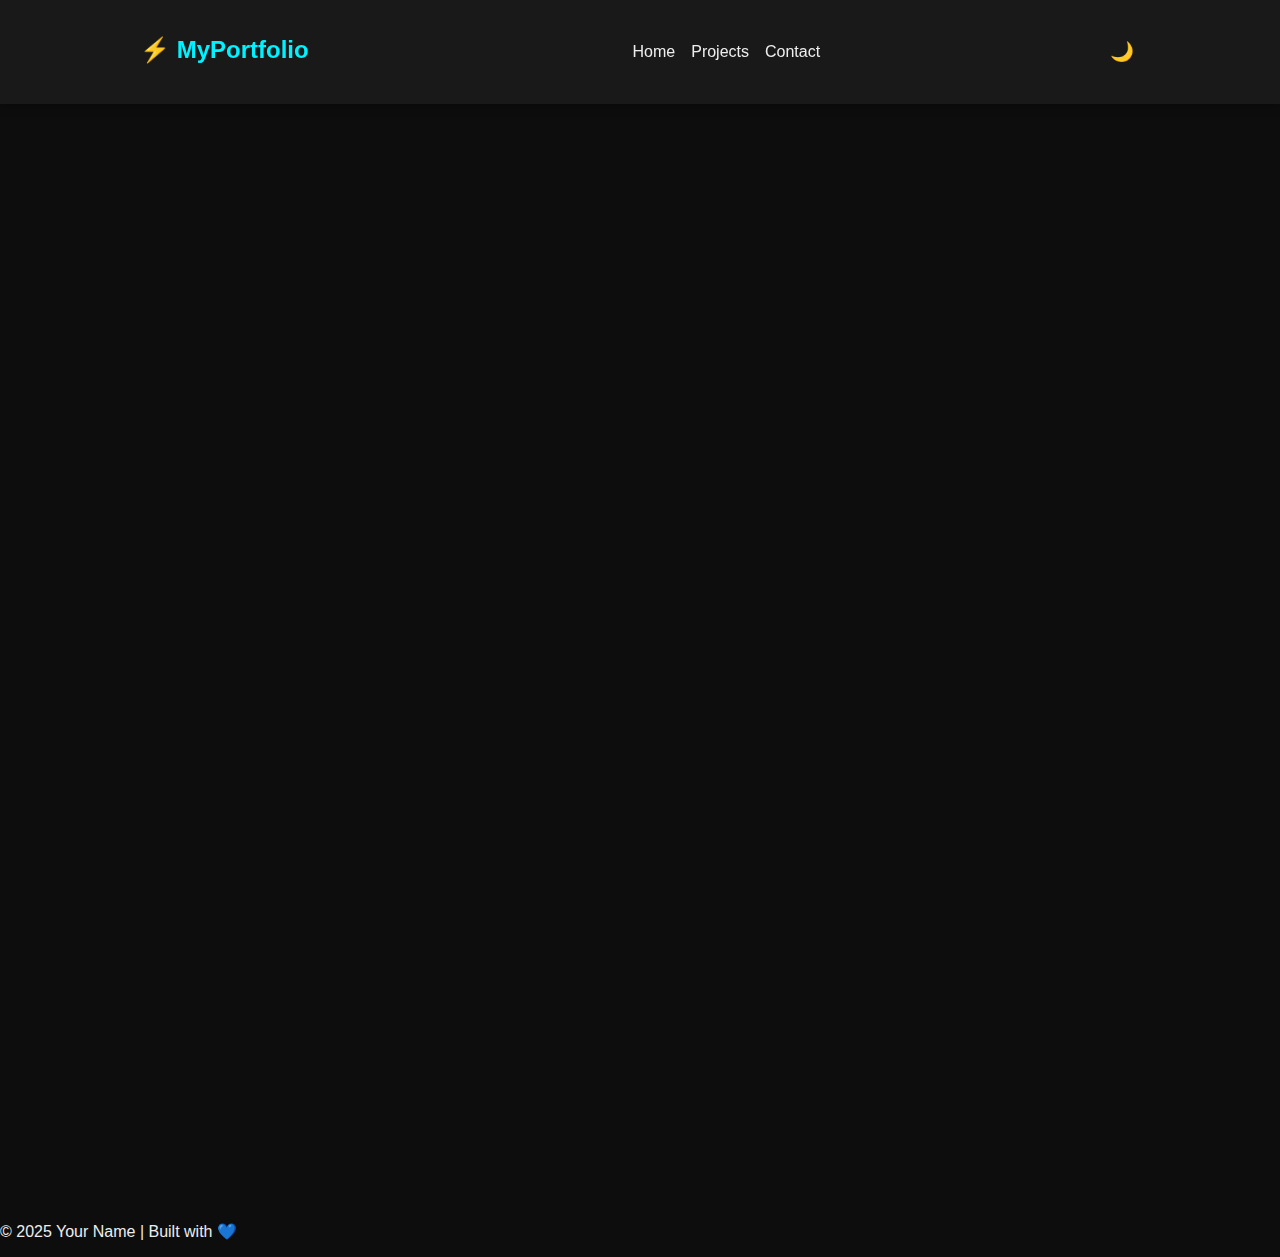
<file: replate.html>
﻿<!DOCTYPE html>
<html lang="en">
<head>
    <meta charset="UTF-8">
    <meta name="viewport" content="width=device-width, initial-scale=1.0">
    <title>Replate - Food Waste App</title>
    <link rel="stylesheet" href="StyleSheet.css">
</head>
<body>

    <!-- Navbar -->
    <header>
        <nav class="navbar">
            <h2 class="logo">⚡ MyPortfolio</h2>
            <ul class="nav-links">
                <li><a href="index.html">Home</a></li>
                <li><a href="index.html#projects">Projects</a></li>
                <li><a href="index.html#contact">Contact</a></li>
            </ul>
            <button id="darkModeToggle">🌙</button>
        </nav>
    </header>

    <!-- Project Detail Section -->
    <section class="project-detail reveal">
        <h1>🍏 Replate - Food Waste Reduction App</h1>
        <p>
            Replate is a mobile application designed to reduce food waste in Sri Lanka by connecting restaurants, cafes, and shops with customers who can purchase surplus food at discounted prices. Inspired by Too Good To Go, the app encourages sustainability while providing affordable meals.
        </p>

        <h2>Key Features</h2>
        <ul>
            <li>User Authentication (Email/Password via Firebase)</li>
            <li>Browse available surplus food items</li>
            
            <li>Multilingual support (Sinhala & Tamil)</li>
            <li>Order history & profile management</li>
            <li>Surplus Food Listings – Restaurants and shops list unsold food at reduced prices</li>
        </ul>

        <h2>Screenshots</h2>
        <div class="project-images">
            <img src="images/replate4.jpg" alt="Home Screen">
            <img src="images/replate2.jpg" alt="Browse Food">
            <img src="images/replate3.jpg" alt="Order Details">
            <img src="images/replate1.jpg" alt="User Profile">
        </div>

        <p>
            <a href="#" class="btn-glow" target="_blank">🔗 Live Demo</a>
            <a href="#" class="btn-glow" target="_blank">💻 Source Code</a>
        </p>
    </section>

    <!-- Footer -->
    <footer>
        <p>© 2025 Your Name | Built with 💙</p>
    </footer>

    <script src="script.js"></script>
</body>
</html>
</file>
<file: StyleSheet.css>
﻿:root {
    --bg: #0d0d0d;
    --text: #eee;
    --card: rgba(255,255,255,0.05);
    --primary: #00f2fe;
    --secondary: #4facfe;
}

body {
    font-family: "Poppins", sans-serif;
    background: var(--bg);
    color: var(--text);
    transition: 0.5s;
    margin: 0;
}

.dark-mode {
    --bg: #f4f4f4;
    --text: #222;
    --card: rgba(255,255,255,0.15);
}

/* Navbar */
header {
    background: var(--card);
    position: sticky;
    top: 0;
    z-index: 100;
    box-shadow: 0 2px 10px rgba(0,0,0,0.3);
}

.navbar {
    max-width: 1000px;
    margin: auto;
    display: flex;
    justify-content: space-between;
    align-items: center;
    padding: 1rem;
}

.nav-links {
    list-style: none;
    display: flex;
    gap: 1rem;
}

    .nav-links a {
        text-decoration: none;
        color: var(--text);
        transition: color 0.3s;
    }

        .nav-links a:hover {
            color: var(--primary);
        }

#darkModeToggle {
    background: none;
    border: none;
    font-size: 1.2rem;
    cursor: pointer;
}

/* Hero */
.hero {
    height: 100vh;
    display: flex;
    justify-content: center;
    align-items: center;
    text-align: center;
    background: #1b2a38; /* Dark nude-blue */
    color: white;
}


.hero-content h1 {
    font-size: 3rem;
}

.hero-content span {
    color: yellow;
}

.btn-glow {
    display: inline-block;
    margin-top: 1rem;
    padding: 0.8rem 2rem;
    border-radius: 30px;
    background: linear-gradient(90deg, var(--secondary), var(--primary));
    color: white;
    font-weight: bold;
    box-shadow: 0 0 15px var(--primary);
    transition: 0.3s;
}

    .btn-glow:hover {
        box-shadow: 0 0 25px var(--secondary);
        transform: scale(1.05);
    }

/* Sections */
section {
    padding: 3rem 1rem;
    max-width: 1000px;
    margin: auto;
}

h2 {
    text-align: center;
    margin-bottom: 1.5rem;
    color: var(--primary);
}

/* Cards */
.skill-card, .project-card {
    background: var(--card);
    backdrop-filter: blur(10px);
    padding: 1.5rem;
    border-radius: 12px;
    box-shadow: 0 0 15px rgba(0,0,0,0.1);
    transition: transform 0.4s, box-shadow 0.4s;
}

    .skill-card:hover, .project-card:hover {
        transform: translateY(-10px) scale(1.05);
        box-shadow: 0 0 25px var(--primary);
    }

.skills-container {
    display: flex;
    flex-wrap: wrap;
    gap: 1rem;
    justify-content: center;
}

.projects-grid {
    display: grid;
    grid-template-columns: repeat(auto-fit, minmax(250px, 1fr));
    gap: 1.5rem;
}

/* Contact */
#contact {
    text-align: center;
    padding: 4rem 2rem;
    background: var(--card);
    border-radius: 12px;
    box-shadow: 0 4px 20px rgba(0,0,0,0.2);
}

    #contact p {
        font-size: 1.2rem;
        margin: 0.8rem 0;
    }

    #contact a {
        color: var(--primary);
        font-weight: bold;
        text-decoration: none;
        transition: transform 0.2s, color 0.3s;
    }

        #contact a:hover {
            color: #1da1f2;
            transform: scale(1.1);
        }

/* Reveal */
.reveal {
    opacity: 0;
    transform: translateY(50px);
    transition: all 1s ease;
}

    .reveal.visible {
        opacity: 1;
        transform: translateY(0);
    }
.project-detail img {
    max-width: 100%;
    border-radius: 15px;
    margin: 1rem 0;
    box-shadow: 0 0 25px rgba(0,0,0,0.3);
}

.project-detail .project-images {
    display: flex;
    flex-wrap: wrap;
    gap: 1rem;
    justify-content: center;
}
.project-detail .project-images {
    display: flex;
    flex-wrap: wrap;
    gap: 1rem;
    justify-content: center;
}

    .project-detail .project-images img {
        width: 200px; /* Set a fixed width for smaller images */
        height: auto; /* Maintain aspect ratio */
        border-radius: 12px;
        margin-bottom: 1rem;
        box-shadow: 0 0 15px rgba(0,0,0,0.3);
        transition: transform 0.3s;
    }

        .project-detail .project-images img:hover {
            transform: scale(1.05); /* Slight zoom effect on hover */
        }
</file>
